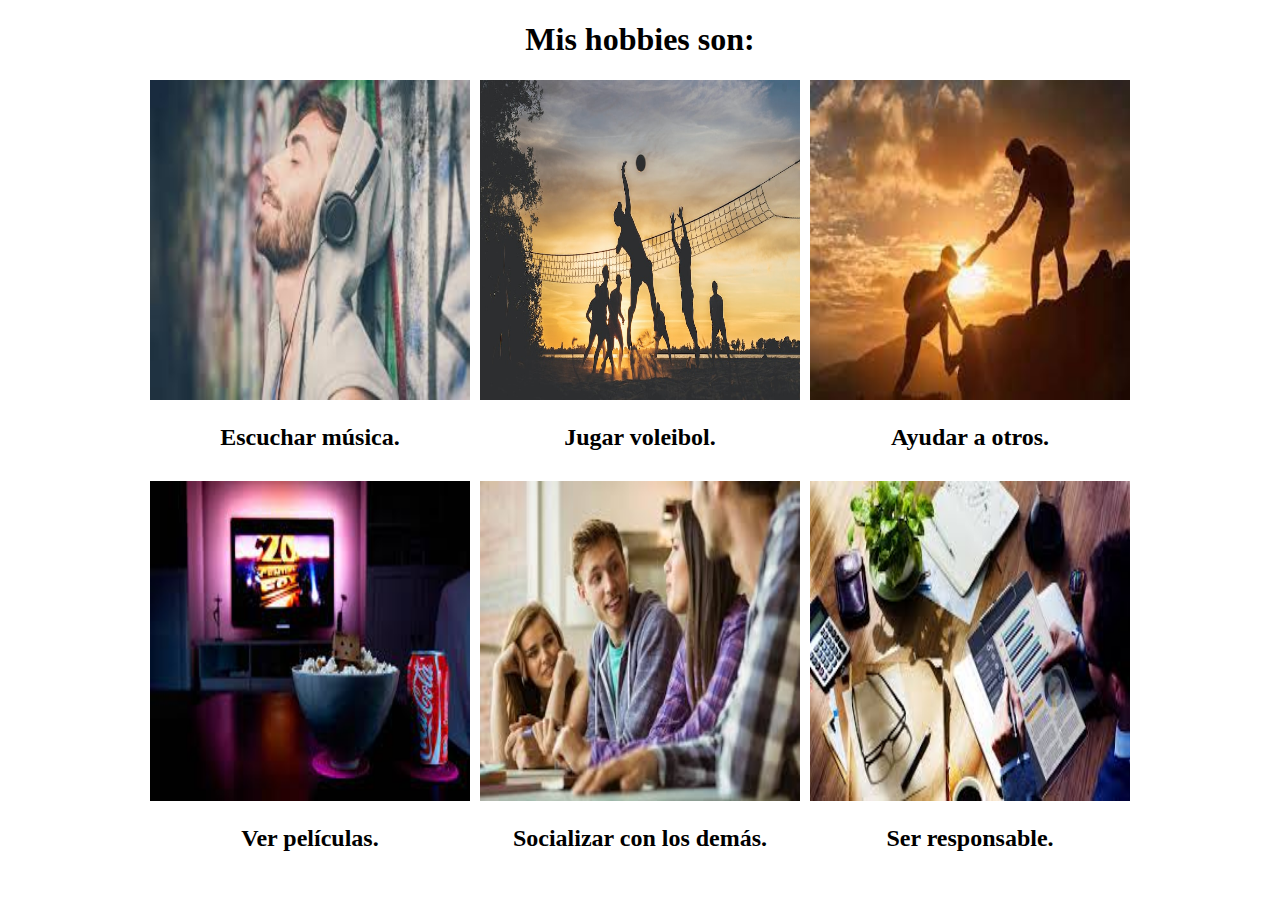
<file: HTML/index.html>
<!DOCTYPE html>
<html lang="es">
<head>
    <meta charset="UTF-8">
    <meta name="viewport" content="width=device-width, initial-scale=1.0">
    <title>Document</title>
    <link rel="stylesheet" href="../CSS/style.css">
</head>
<body>
    <h1 class="titulo">Mis hobbies son:</h1>
    <div class="wrapper">
        <div class="card">
            <img src="../IMGS/musica.jpg" alt="musica" class="card-img">
            <h2 class="card-titulo">Escuchar música.</h2>
        </div>
        <div class="card">
            <img src="../IMGS/volei.jpg" alt="voleibol" class="card-img">
            <h2 class="card-titulo">Jugar voleibol.</h2>
        </div>
        <div class="card">
            <img src="../IMGS/ayudar.jpg" alt="ayudar" class="card-img">
            <h2 class="card-titulo">Ayudar a otros.</h2>
        </div>
        <div class="card">
            <img src="../IMGS/pelis.jpg" alt="pelis" class="card-img">
            <h2 class="card-titulo">Ver películas.</h2>
        </div>
        <div class="card">
            <img src="../IMGS/socializar.jpg" alt="socializar" class="card-img">
            <h2 class="card-titulo">Socializar con los demás.</h2>
        </div>
        <div class="card">
            <img src="../IMGS/responsable.jpg" alt="responsable" class="card-img">
            <h2 class="card-titulo">Ser responsable.</h2>
        </div>
    </div>
</body>
</html>
</file>
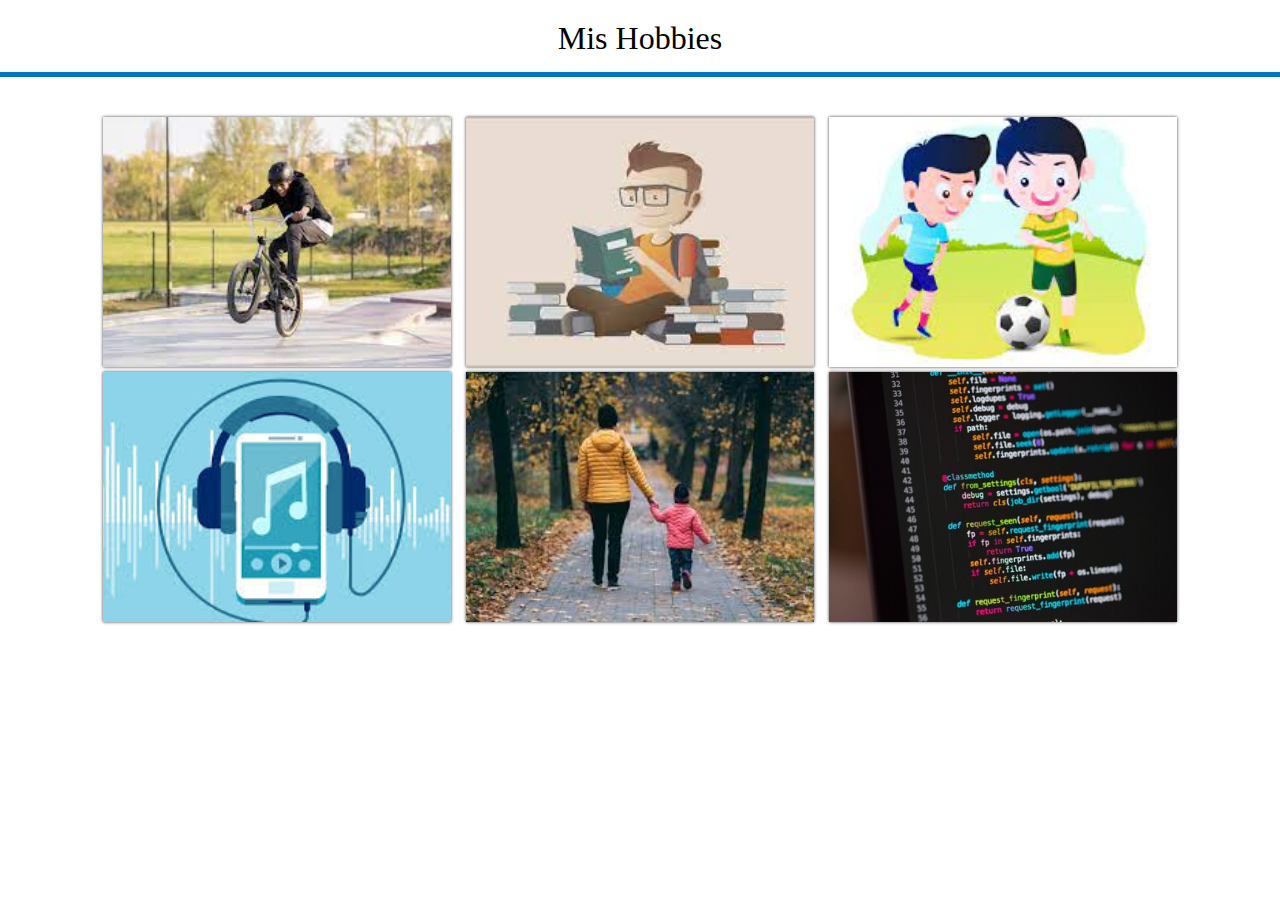
<file: HTML/HobbieJuan.html>
<!DOCTYPE html>
<html lang="en">
<head>
    <meta charset="UTF-8">
    <meta name="viewport" content="width=device-width, initial-scale=1.0">
    <title>Hobbies Juan Jose Suarez</title>
    <link rel="stylesheet" href="../CSS/Juan.css">
</head>
<body>
    <div class="galeria">
        <h1>Mis Hobbies</h1>
        <div class="linea"></div>
        <div class="contenedor-imagenes">
            <div class="imagen">
                <img src="../Img/BMX.jpeg" alt="">
                <div class="overlay">
                    <h2>Hacer Bmx</h2>
                </div>
            </div>
            <div class="imagen">
                <img src="../Img/Estudiar.jpeg" alt="">
                <div class="overlay">
                    <h2>Estudiar</h2>
                </div>
            </div>
            <div class="imagen">
                <img src="../Img/Futbol.jpeg" alt="">
                <div class="overlay">
                    <h2>Jugar Futbol</h2>
                </div>
            </div>
            <div class="imagen">
                <img src="../Img/Musica.jpeg" alt="">
                <div class="overlay">
                    <h2>Escuhar Musica</h2>
                </div>
            </div>
            <div class="imagen">
                <img src="../Img/Paseo.jpeg" alt="">
                <div class="overlay">
                    <h2>Salir a dar un Paseo</h2>
                </div>
            </div>
            <div class="imagen">
                <img src="../Img/Programar.jpeg" alt="">
                <div class="overlay">
                    <h2>Programar</h2>
                </div>
            </div>
    </div>
    
</body>
</html>
</file>
<file: CSS/style.css>
.titulo {
    text-align: center;
}

.wrapper {
    display: grid;
    grid-template-columns: auto auto auto;
    justify-content: center;
    gap: 10px;
}

.card-img {
    width: 20rem;
    height: 20rem;
}

.card-titulo {
    text-align: center;
}
</file>
<file: CSS/Juan.css>
*{
    margin:0;
    padding: 0;
    box-sizing: border-box;
}

.galeria{
    font-family: 'open sans';
}

.galeria h1{
    text-align: center;
    margin:20px 0 15px 0;
    font-weight: 300;
}

.linea{
    border-top: 5px solid #0077C0;
    margin-bottom: 40px;
}

.contenedor-imagenes{
    display:flex;
    width: 85%;
    margin: auto;
    justify-content: space-around;
    flex-wrap: wrap;
    border-radius:3px;
}

.contenedor-imagenes .imagen{
    width: 32%;
    position: relative;
    height:250px;
    margin-bottom:5px;
    box-shadow: 0px 0px 3px 0px rgba(0, 0, 0, .75)
}
.imagen img{
    width: 100%;
    height:100%;
    object-fit: cover;
}

.overlay{
    position: absolute;
    bottom: 0;
    left: 0;
    background:rgba(3, 238, 187, 0.781) ;
    width: 100%;
    height: 0;
    overflow: hidden;
    transition: .5s ease;
}

.overlay h2{
    color: #fff;
    font-weight: 300;
    font-size:30px;
    position: absolute;
    top: 50%;
    left:50%;
    text-align: center;
    transform: translate(-50%, -50%);
}

.imagen:hover .overlay{
    height:100%;
    cursor: pointer;
}

@media screen and (max-width:1000px){
    .contenedor-imagenes{
        width: 95%;
    }
}

@media screen and (max-width:700px){
    .contenedor-imagenes{
        width: 90%;
    }
    .contenedor-imagenes .imagen{
        width: 48%;
    }
}

@media screen and (max-width:450px){
    h1{
        font-size:22px;
    }
    .contenedor-imagenes{
        width: 98%;
    }
    .contenedor-imagenes .imagen{
        width: 80%;
    }
}
</file>
